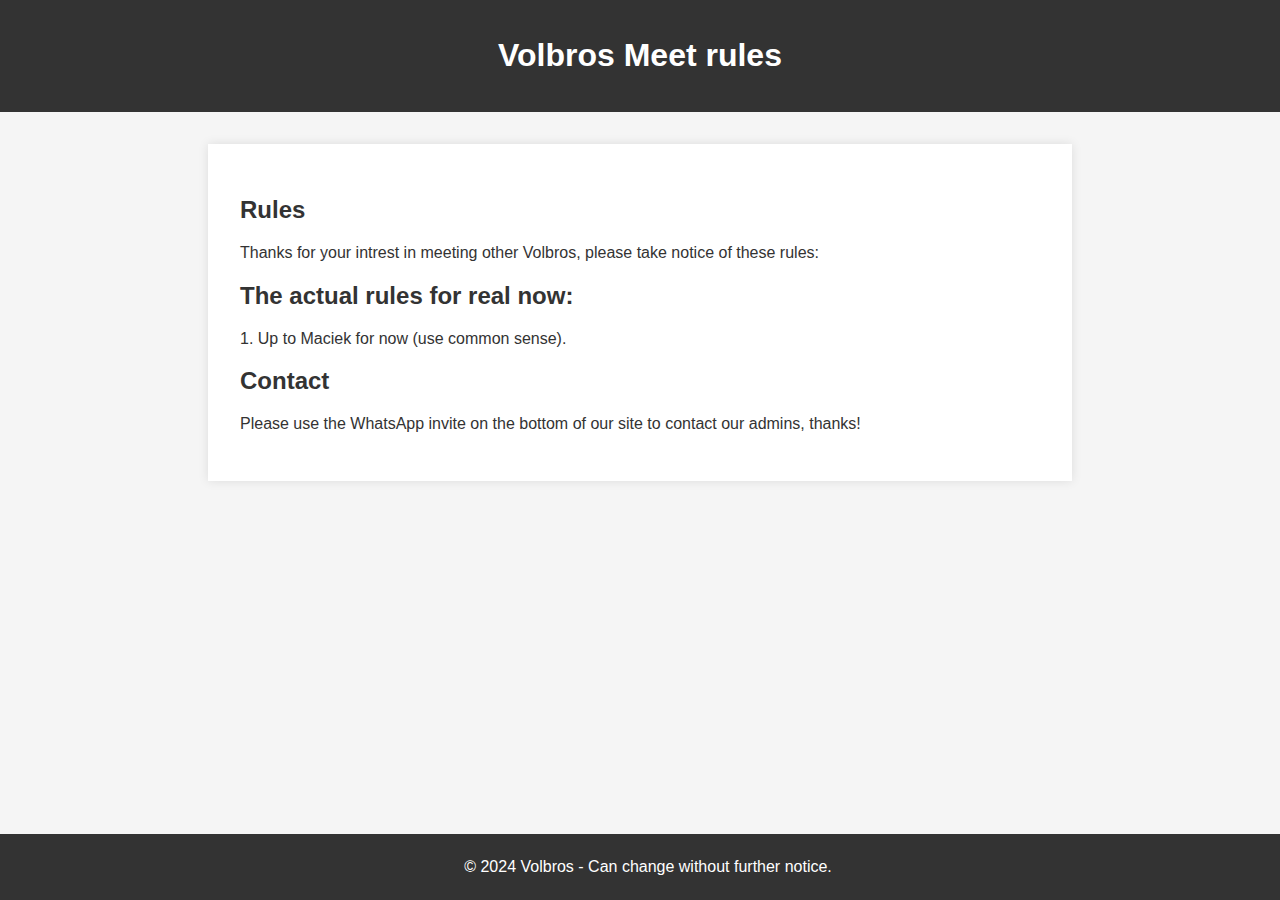
<file: rules/index.html>
<!DOCTYPE html>
<html lang="en">
<head>
    <meta charset="UTF-8">
    <meta name="viewport" content="width=device-width, initial-scale=1.0">
    <title>Volbros Meet Rules</title>
    <style>
    body {
        font-family: 'Arial', sans-serif;
        background-color: #f5f5f5;
        color: #333;
        margin: 0;
        padding: 0;
    }

    header {
        background-color: #333;
        padding: 1rem;
        text-align: center;
    }

    header h1 {
        color: #fff;
    }

    section {
        max-width: 800px;
        margin: 2rem auto;
        padding: 2rem;
        background-color: #fff;
        box-shadow: 0 0 10px rgba(0, 0, 0, 0.1);
    }

    h1, h2, h3 {
        color: #333;
    }

    a {
        color: #007bff;
        text-decoration: none;
    }

    a:hover {
        text-decoration: underline;
    }

    footer {
        text-align: center;
        padding: 0.5rem;
        background-color: #333;
        color: #fff;
        position: fixed;
        bottom: 0;
        width: 100%;
    }
</style>
</head>
<body>
    <header>
        <h1>Volbros Meet rules</h1>
    </header>

    <section>
        <h2>Rules</h2>
        <p>Thanks for your intrest in meeting other Volbros, please take notice of these rules:</p>

        <h2>The actual rules for real now:</h2>
        <p>1. Up to Maciek for now (use common sense).</p>

        <h2>Contact</h2>
        <p>Please use the WhatsApp invite on the bottom of our site to contact our admins, thanks!</p>
    </section>

    <footer>
        <p>&copy; 2024 Volbros - Can change without further notice.</p>
    </footer>
</body>
</html>
</file>
